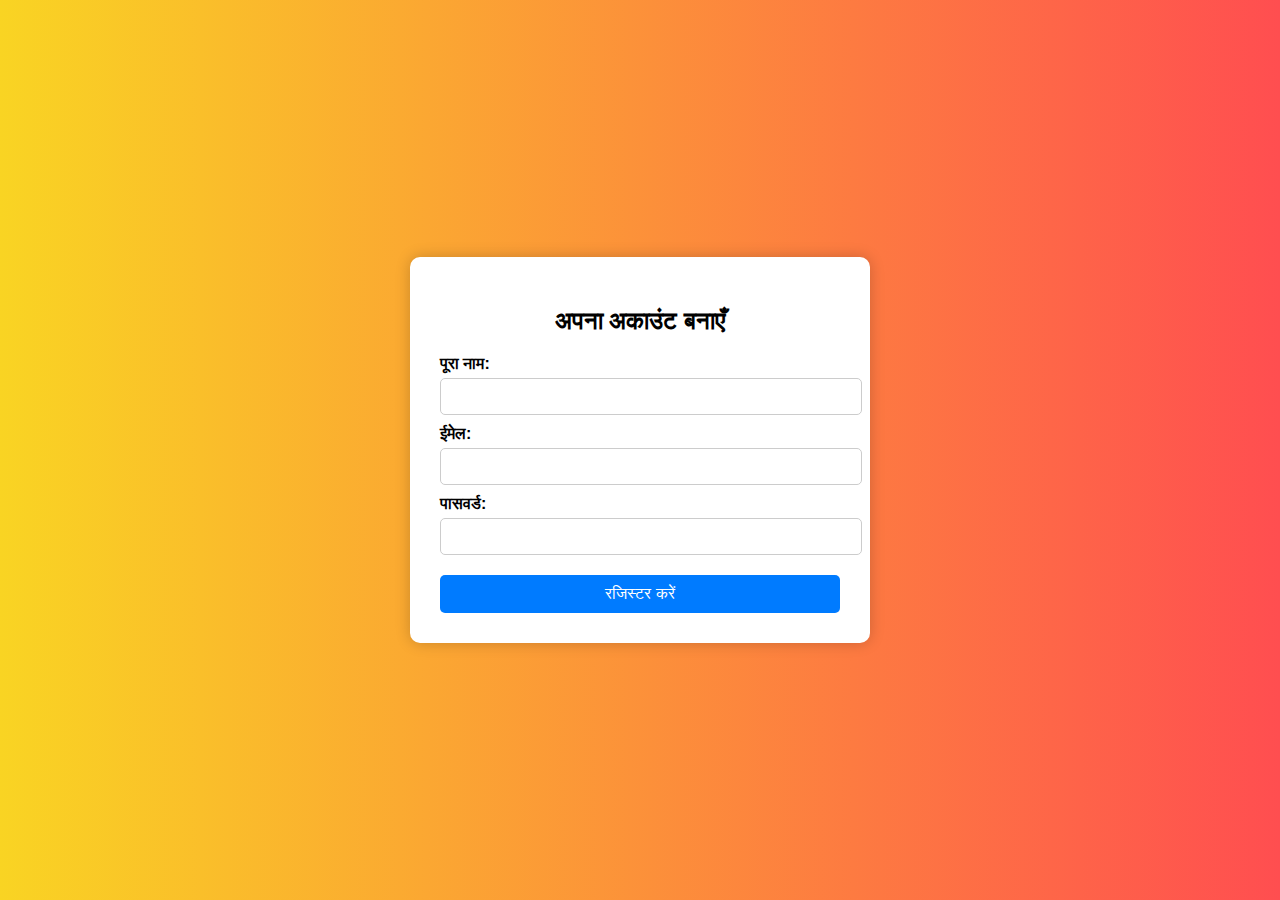
<file: account.html>
<!DOCTYPE html>
<html lang="hi">
<head>
  <meta charset="UTF-8">
  <meta name="viewport" content="width=device-width, initial-scale=1.0">
  <title>अकाउंट बनाएँ</title>
  <link rel="stylesheet" href="account.css">
</head>
<body>

  <div class="form-container">
    <h2>अपना अकाउंट बनाएँ</h2>
    <form id="accountForm">
      <label for="name">पूरा नाम:</label>
      <input type="text" id="name" required>

      <label for="email">ईमेल:</label>
      <input type="email" id="email" required>

      <label for="password">पासवर्ड:</label>
      <input type="password" id="password" required>

      <button type="submit">रजिस्टर करें</button>
    </form>

    <p id="successMsg">🎉 आपका अकाउंट सफलतापूर्वक बन गया!</p>
  </div>

  <script src="account.js" defer></script>
</body>
</html>
</file>
<file: account.css>
body {
  font-family: 'Segoe UI', sans-serif;
  background: linear-gradient(to right, #f9d423, #ff4e50);
  display: flex;
  justify-content: center;
  align-items: center;
  height: 100vh;
  margin: 0;
}

.form-container {
  background: white;
  padding: 30px;
  border-radius: 10px;
  width: 100%;
  max-width: 400px;
  box-shadow: 0 0 15px rgba(0,0,0,0.2);
}

h2 {
  text-align: center;
  margin-bottom: 20px;
}

form label {
  display: block;
  margin-top: 10px;
  font-weight: bold;
}

form input {
  width: 100%;
  padding: 10px;
  margin-top: 5px;
  border: 1px solid #ccc;
  border-radius: 5px;
}

form button {
  margin-top: 20px;
  width: 100%;
  padding: 10px;
  background: #007bff;
  border: none;
  color: white;
  font-size: 16px;
  border-radius: 5px;
  cursor: pointer;
}

form button:hover {
  background: #0056b3;
}

#successMsg {
  display: none;
  text-align: center;
  margin-top: 15px;
  color: green;
}
</file>
